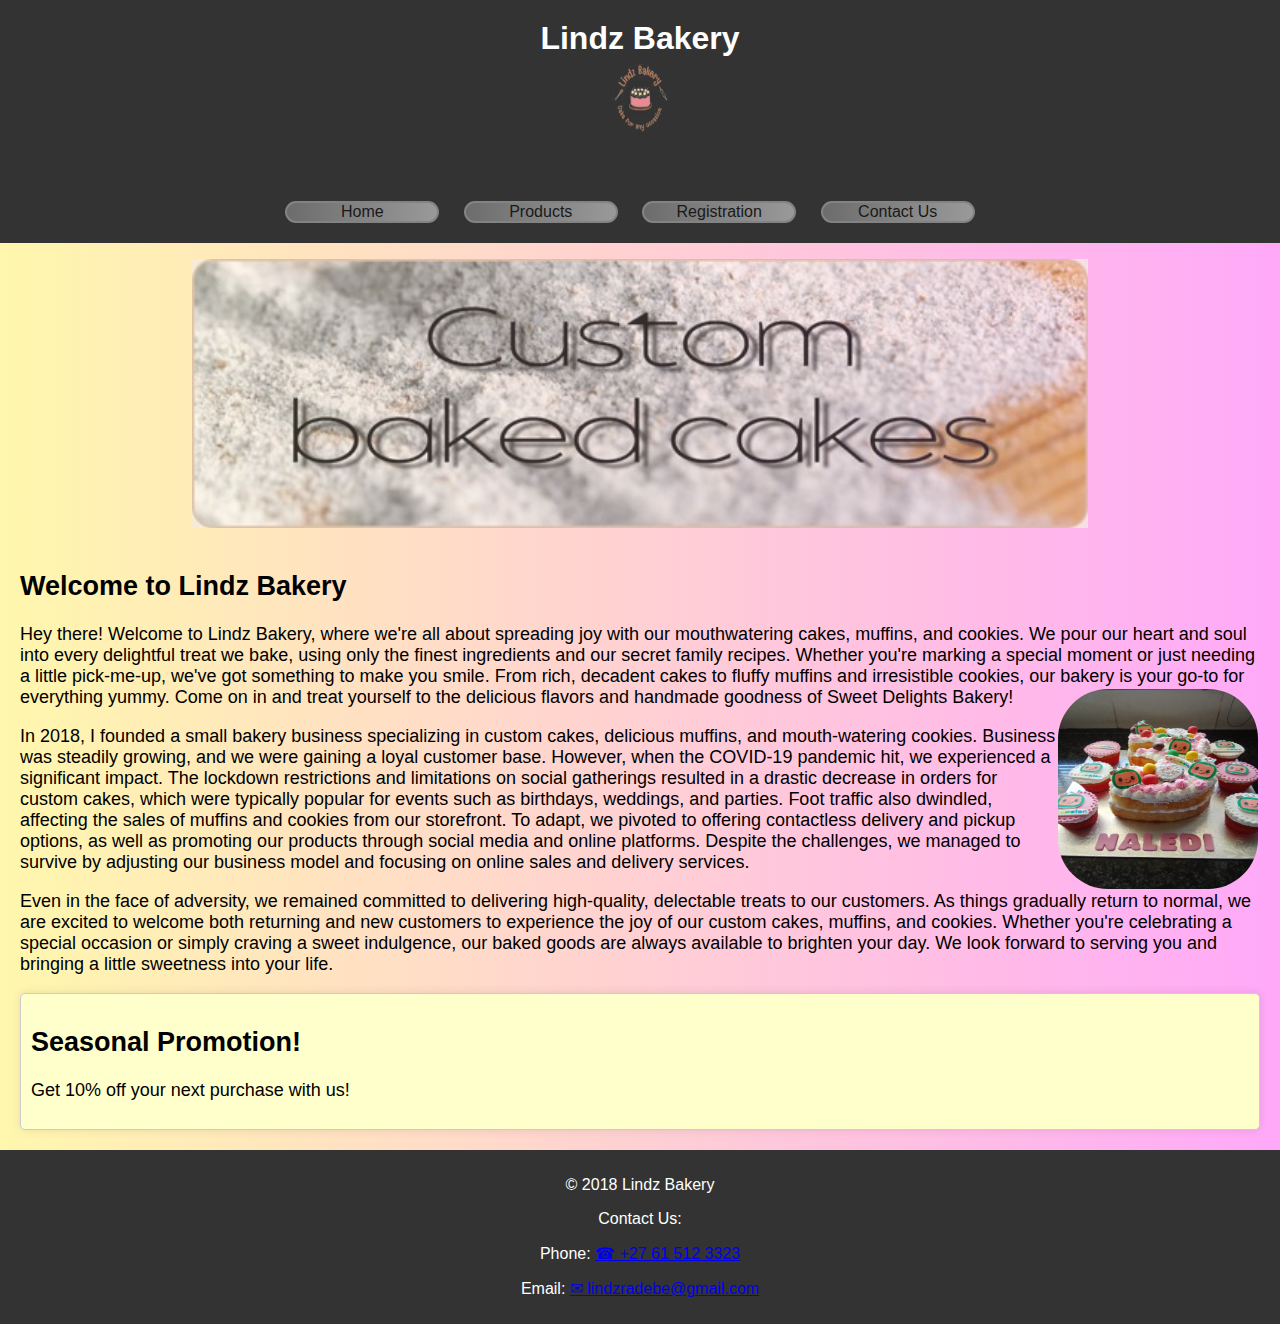
<file: index.html>
<!DOCTYPE html>
<html lang="en">
<head>
    <meta charset="UTF-8">
    <meta name="viewport" content="width=device-width, initial-scale=1.0">
    <title>Lindz Bakery</title>
    <link rel="stylesheet" href="styles.css">
</head>
<body>
    <header id="header">
        <h1>Lindz Bakery</h1>
        <img src="logo_new.png" alt="Lindz Bakery Logo" class="logo">
    </header>
    <nav id="nav">
        <ul>
            <li><a href="index.html">Home</a></li>
            <li><a href="products.html">Products</a></li>
            <li><a href="registration.html">Registration</a></li>
            <li><a href="contact.html">Contact Us</a></li>
        </ul>
    </nav>
    <div id="hero">
        <img src="hero.jpg" alt="Hero Image" class="hero-image">
    </div>
    <main id="main">
        <div class="content">
            <h2>Welcome to Lindz Bakery</h2>
                <p>Hey there! Welcome to Lindz Bakery, where we're all about spreading joy with our mouthwatering cakes, muffins, and cookies.
                    We pour our heart and soul into every delightful treat we bake, using only the finest ingredients and our secret family recipes.
                    Whether you're marking a special moment or just needing a little pick-me-up, we've got something to make you smile. From rich,
                    decadent cakes to fluffy muffins and irresistible cookies, our bakery is your go-to for everything yummy. Come on in and treat yourself
                to the delicious flavors and handmade goodness of Sweet Delights Bakery!
                    <img src="10.jpg" alt="Coco Melon Inspired cake" class="float">
                </p>
                <p>In 2018, I founded a small bakery business specializing in custom cakes, delicious muffins, and mouth-watering cookies. Business was steadily
                    growing, and we were gaining a loyal customer base. However, when the COVID-19 pandemic hit, we experienced a significant impact. The lockdown
                    restrictions and limitations on social gatherings resulted in a drastic decrease in orders for custom cakes, which were typically popular for events
                    such as birthdays, weddings, and parties. Foot traffic also dwindled, affecting the sales of muffins and cookies from our storefront. To adapt, we pivoted
                    to offering contactless delivery and pickup options, as well as promoting our products through social media and online platforms. Despite the challenges,
                    we managed to survive by adjusting our business model and focusing on online sales and delivery services.</p>
                <p>Even in the face of adversity, we remained committed to delivering high-quality, delectable treats to our customers. As things gradually return to normal,
                    we are excited to welcome both returning and new customers to experience the joy of our custom cakes, muffins, and cookies. Whether you're celebrating a
                    special occasion or simply craving a sweet indulgence, our baked goods are always available to brighten your day. We look forward to serving you and bringing
                    a little sweetness into your life.</p>
        </div>
        <div class="highlight">
            <h2>Seasonal Promotion!</h2>
            <p>Get 10% off your next purchase with us!</p>
        </div>
    </main>
    <footer id="footer">
        <p>&copy; 2018 Lindz Bakery</p>
        <p>Contact Us:</p>
        <p>Phone: <a href="tel:+27 61 512 3323">&#9742; +27 61 512 3323</a></p>
        <p>Email: <a href="mailto:lindzradebe@gmail.com">&#9993; lindzradebe@gmail.com</a></p>    
    </footer>
</body>
</html>
</file>
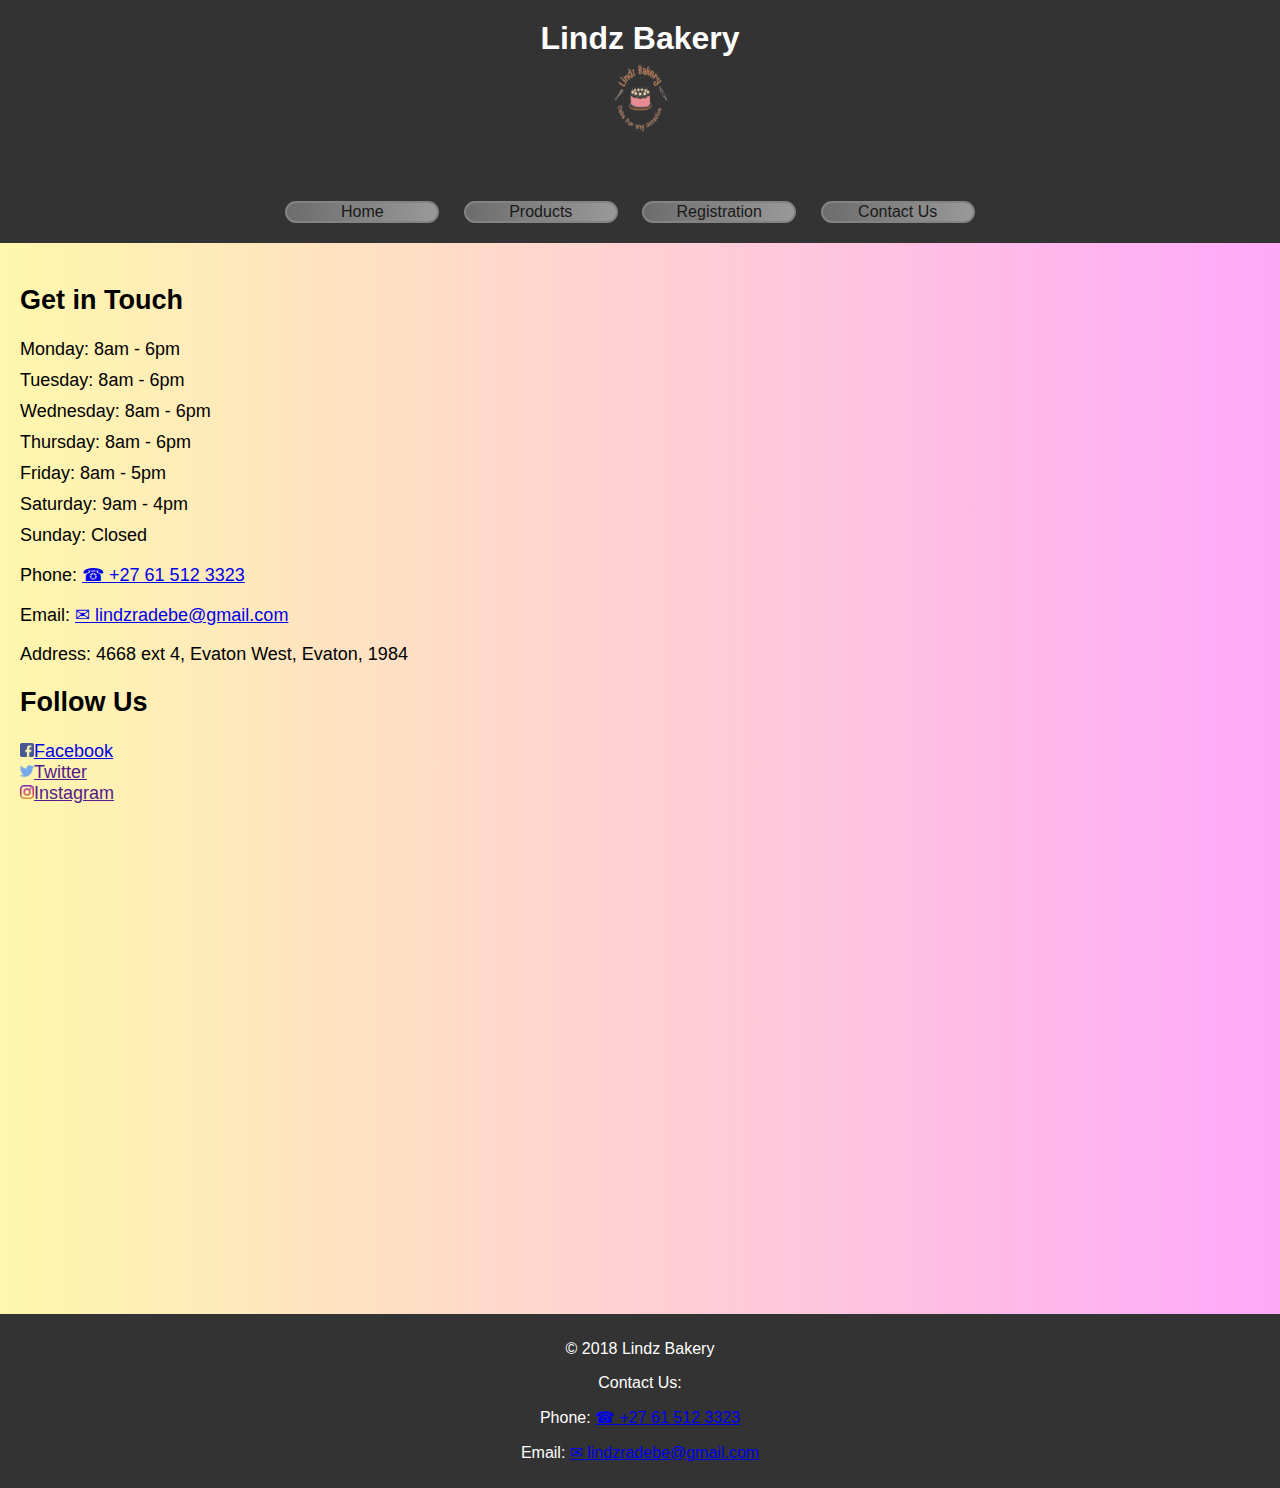
<file: contact.html>
<!DOCTYPE html>
<html lang="en">
<head>
    <meta charset="UTF-8">
    <meta name="viewport" content="width=device-width, initial-scale=1.0">
    <title>Lindz Bakery - Contact Us</title>
    <link rel="stylesheet" href="styles.css">
</head>
<body>
    <header id="header">
        <h1>Lindz Bakery</h1>
        <img src="logo_new.png" alt="Lindz Bakery Logo" class="logo">
    </header>
    <nav id="nav">
        <ul>
            <li><a href="index.html">Home</a></li>
            <li><a href="products.html">Products</a></li>
            <li><a href="registration.html">Registration</a></li>
            <li><a href="contact.html">Contact Us</a></li>
        </ul>
    </nav>
    <main id="main">
        <h2>Get in Touch</h2>
        <ul class="hours">
            <li>Monday: 8am - 6pm</li>
            <li>Tuesday: 8am - 6pm</li>
            <li>Wednesday: 8am - 6pm</li>
            <li>Thursday: 8am - 6pm</li>
            <li>Friday: 8am - 5pm</li>
            <li>Saturday: 9am - 4pm</li>
            <li>Sunday: Closed</li>
        </ul>

        <section>
            <p>Phone: <a href="tel:+27 61 512 3323">&#9742; +27 61 512 3323</a></p>
            <p>Email: <a href="mailto:lindzradebe@gmail.com">&#9993; lindzradebe@gmail.com</a></p>
            <p>Address: 4668 ext 4, Evaton West, Evaton, 1984</p>
        </section>

        <section class="socials">
            <h2>Follow Us</h2>
            <ul>
                <li><a href="https://www.facebook.com/profile.php?id=100088113889076&mibextid=ZbWKwL"><img src="facebook.png">Facebook</a></li>
                <li><a href=""><img src="twitter.png">Twitter</a></li>
                <li><a href=""><img src="instagram.png">Instagram</a></li>
            </ul>
        </section>
        <div class="map">
            <iframe src="https://www.google.com/maps/embed?pb=!1m18!1m12!1m3!1d3570.397572592405!2d27.810497974944745!3d-26.50733507638743!2m3!1f0!2f0!3f0!3m2!1i1024!2i768!4f13.1!3m3!1m2!1s0x1e9453d189a88113%3A0xced20967b972de30!2slindz%20Bakery!5e0!3m2!1sen!2sza!4v1725656888341!5m2!1sen!2sza" width="600" height="450" style="border:0;" allowfullscreen="" loading="lazy" referrerpolicy="no-referrer-when-downgrade"></iframe>
        </div>
    </main>
    <footer id="footer">
        <p>&copy; 2018 Lindz Bakery</p>
        <p>Contact Us:</p>
        <p>Phone: <a href="tel:+27 61 512 3323">&#9742; +27 61 512 3323</a></p>
        <p>Email: <a href="mailto:lindzradebe@gmail.com">&#9993; lindzradebe@gmail.com</a></p>    
    </footer>
</body>
</html>
</file>
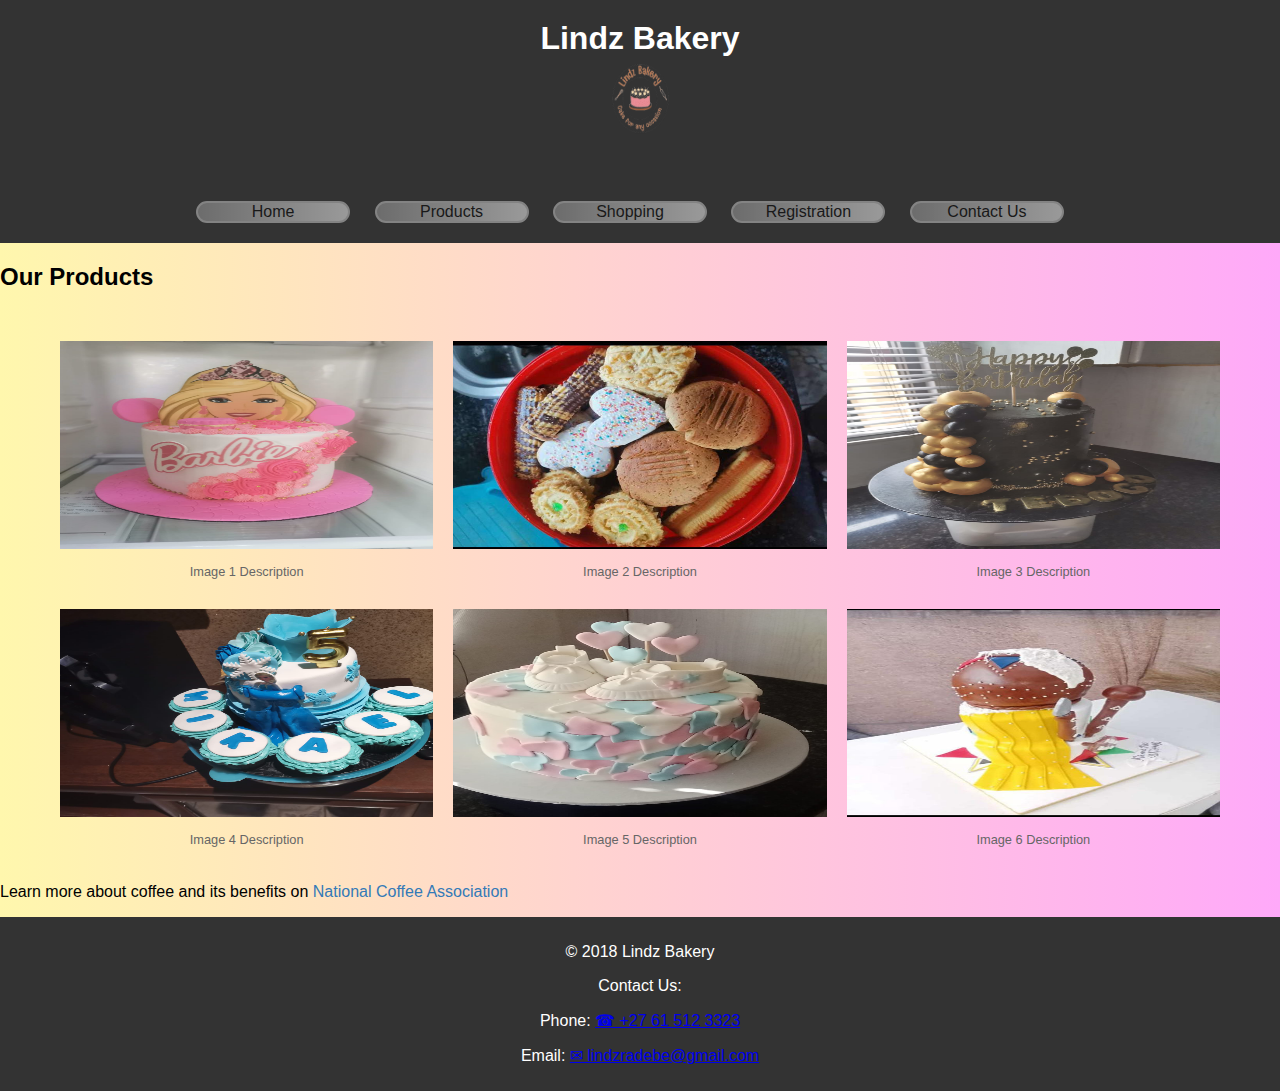
<file: products.html>
<!DOCTYPE html>
<html lang="en">
<head>
    <meta charset="UTF-8">
    <meta name="viewport" content="width=device-width, initial-scale=1.0">
    <title>Lindz Bakery - Products</title>
    <link rel="stylesheet" href="styles.css">
</head>
<body>
    <header id="header">
        <h1>Lindz Bakery</h1>
        <img src="logo_new.png" alt="Lindz Bakery Logo" class="logo">
    </header>
    <nav id="nav">
        <ul>
            <li><a href="index.html">Home</a></li>
            <li><a href="products.html">Products</a></li>
            <li><a href="shopping.html">Shopping</a></li>
            <li><a href="registration.html">Registration</a></li>
            <li><a href="contact.html">Contact Us</a></li>
        </ul>
    </nav>
    <main class="grid">
        <h2>Our Products</h2>
        <div class="products">
                <figure>
                  <img src="1.jpg" alt="Image 1">
                  <figcaption>Image 1 Description</figcaption>
                </figure>
                <figure>
                  <img src="2.jpg" alt="Image 2">
                  <figcaption>Image 2 Description</figcaption>
                </figure>
                <figure>
                  <img src="3.jpg" alt="Image 3">
                  <figcaption>Image 3 Description</figcaption>
                </figure>
                <figure>
                  <img src="4.jpg" alt="Image 4">
                  <figcaption>Image 4 Description</figcaption>
                </figure>
                <figure>
                  <img src="0.jpg" alt="Image 5">
                  <figcaption>Image 5 Description</figcaption>
                </figure>
                <figure>
                  <img src="6.jpg" alt="Image 6">
                  <figcaption>Image 6 Description</figcaption>
                </figure>
              </div>
        </div>
        <p>Learn more about coffee and its benefits on <a href="https://www.ncausa.org/" class="external-link">National Coffee Association</a></p>
    </main>
    <footer id="footer">
        <p>&copy; 2018 Lindz Bakery</p>
        <p>Contact Us:</p>
        <p>Phone: <a href="tel:+27 61 512 3323">&#9742; +27 61 512 3323</a></p>
        <p>Email: <a href="mailto:lindzradebe@gmail.com">&#9993; lindzradebe@gmail.com</a></p>    
    </footer>
</body>
</html>
</file>
<file: styles.css>
body, header, nav, main, footer, h1, div, img, ul, figure, figcaption, section, article, aside, audio, video {
	margin: 0em 0em;
	padding: 0em;
	border: 0em;
}

body {
    font-family: Arial, sans-serif;
    margin: 0;
    padding: 0;
    background: linear-gradient(to right, #fff7ad, #ffa9f9), rgba(0,0,0,0.2);
}

#header {
    background-color: #333;
    color: #fff;
    padding: 20px;
    text-align: center;
}

header img {
    height: 80px;
    margin-left: 40px;
}

.logo {
    width: 100px;
    height: 100px;
    margin: 0 auto;
}

#nav {
    background-color: #333;
    padding: 20px;
    text-align: center;
}

#nav ul {
    list-style: none;
    margin: 0;
    padding: 0;
}

#nav li {
    display: inline-block;
    margin-right: 20px;
    border-top: none;
}

#nav li a {
    text-decoration: none;
    padding: 10px 20;
    display: block;
    width: 150px;
    color: black;
    text-align: center;
    border: 2px solid lightgray;
    background: linear-gradient(to right, #a6a6a6, #ffffff), rgba(0,0,0,0.2);
    border-radius: 15px;
    opacity: 0.5;
}

img.float {
    width: 200px;
    height: 200px;
    margin: 2px;
    float: right;
    border-radius: 50px;
}

#main {
    background: linear-gradient(to right, #fff7ad, #ffa9f9), rgba(0,0,0,0.2);
    padding: 20px;
    font-size: 18px;
}

.highlight {
    background-color: #ffffcc; /* light yellow background */
    padding: 10px;
    border: 1px solid #ccc;
    border-radius: 5px;
    box-shadow: 0 0 10px rgba(0, 0, 0, 0.1);
}

.action {
    background-color: #333;
    color: #fff;
    padding: 10px 20px;
    border: none;
    border-radius: 5px;
    cursor: pointer;
}

.external-link {
    text-decoration: none;
    color: #337ab7;
}

.products {
    display: grid;
    grid-template-columns: repeat(3, 1fr);
    grid-gap: 20px;
    justify-content: center;
    margin: 0 40px;
    padding: 20px;
}

.products img {
    width: 100%;
    height: 13em;
    padding: auto;
    margin: 10px;
}

.products figure {
    display: flex;
    align-items: center;
    flex-direction: column;
    margin: 0;
  }
  
.products figcaption {
    font-size: 0.8em;
    color: #666;
    text-align: center;
    margin-top: 5px;
  }

#hero img {
    display: block;
    width: 56em;
    height: auto;
    padding-top: 1em;
    opacity: 80%;
    margin: 0 auto;
}

.hours {
    list-style: none;
    margin: 0;
    padding: 0;
}

.hours li {
    margin-bottom: 10px;
}

.map {
    width: 600px;
    height: 450px;
    margin: 20px auto;
    border: none;
}

.map iframe {
    width: 100%;
    height: 100%;
    border: none;
}

.socials img {
    width: 14px;
    height: 14px;
}

.socials ul {
    list-style: none;
    padding: 0;
    margin: 0;
    
    justify-content: space-between;
}

#contact {
    background-color: #fff;
    padding: 20px;
}

#contact ul {
    list-style: none;
    margin: 0;
    padding: 0;
}

#contact li {
    margin-bottom: 10px;
}

#footer {
    background-color: #333;
    color: #fff;
    padding: 10px;
    text-align: center;
    clear: both;
}

/* Style rules for different viewports */

/* Tablet viewport(768px - 1023px) */
@media only screen and (min-width: 768px) and (max-width: 1023px) {
    body {
        overflow-x: hidden;
    }
    .products {
      flex-direction: row;
    }
    
    .products img {
      width: 45%; /* adjust the width to your liking */
      margin: 15px;
    }
  }

/* mobile viewports */
@media only screen and (max-width: 768px) {
    body {
        overflow-x: hidden;
    }
    #nav {
        position: relative;
    }
    #nav ul{
        flex-direction: column;
    }
    #nav li {
        margin-right: 0;
    }
    header h1 {
        display: none;
    }
}
</file>
